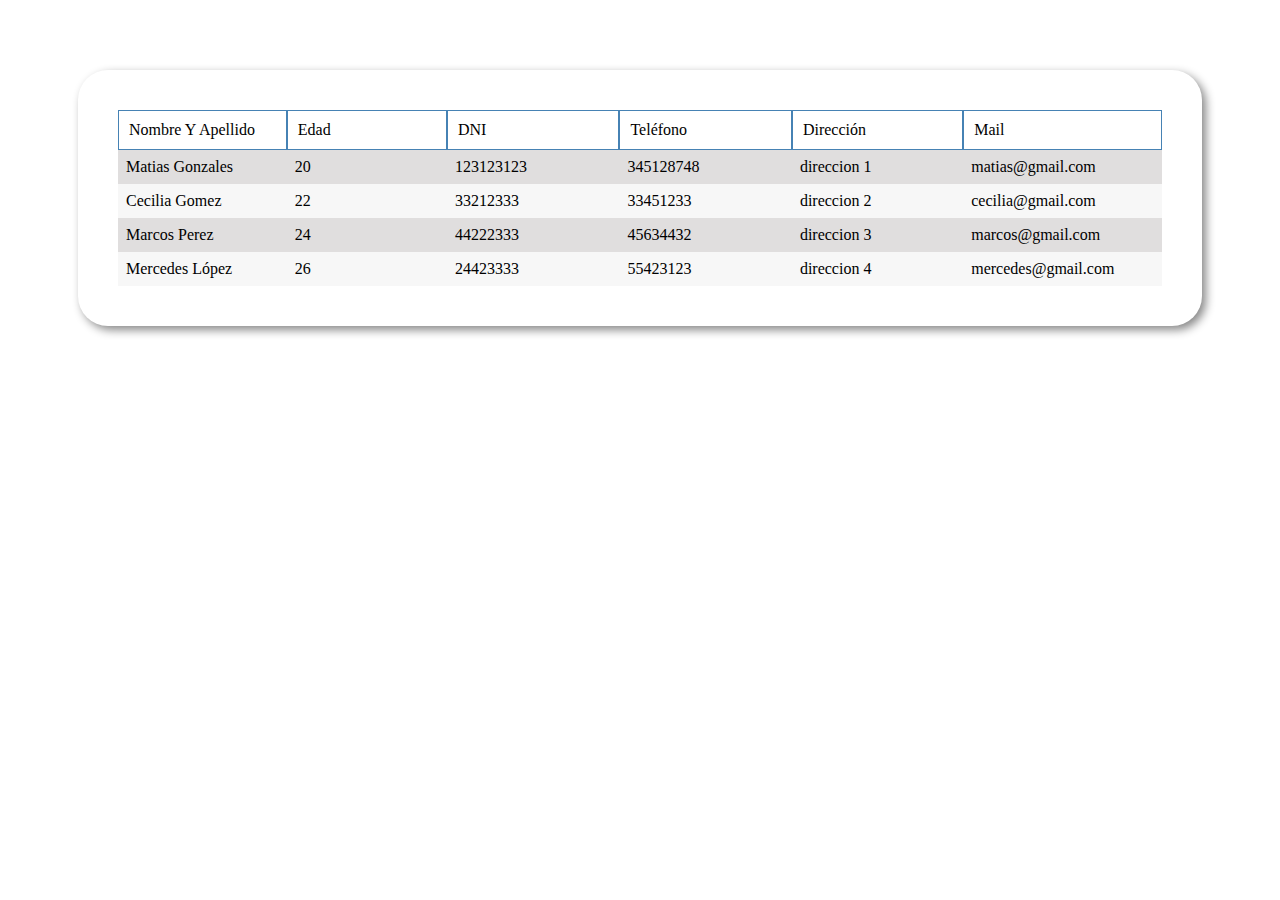
<file: R2/index.html>
<!DOCTYPE html>
<html lang="en">
<head>
    <meta charset="UTF-8">
    <meta http-equiv="X-UA-Compatible" content="IE=edge">
    <meta name="viewport" content="width=device-width, initial-scale=1.0">
    <link rel="stylesheet" href="style.css">
    <title>R1</title>
</head>
<body>
    <div class="content">
        <table id="tab-listado">
            <thead><tr class="">
                <td class="columna" class="" title="" >Nombre Y Apellido</td>
                <td class="columna" class="" title="" >Edad</td>
                <td class="columna" class="" title="" >DNI</td>
                <td class="columna" class="" title="" >Teléfono</td>
                <td class="columna" class="" title="" >Dirección</td>
                <td class="columna" class="" title="" >Mail</td>
                </tr></thead>
            <tbody>
                <tr class="fill">
                    <td>Matias Gonzales</td>
                    <td>20</td>
                    <td>123123123</td>
                    <td>345128748</td>
                    <td>direccion 1</td>
                    <td>matias@gmail.com</td>
                </tr>
                <tr class="nofill">
                    <td>Cecilia Gomez</td>
                    <td>22</td>
                    <td>33212333</td>
                    <td>33451233</td>
                    <td>direccion 2</td>
                    <td>cecilia@gmail.com</td>
                </tr>
                <tr class="fill">
                    <td>Marcos Perez</td>
                    <td>24</td>
                    <td>44222333</td>
                    <td>45634432</td>
                    <td>direccion 3</td>
                    <td>marcos@gmail.com</td>
                </tr>
                <tr class="nofill">
                    <td>Mercedes López</td>
                    <td>26</td>
                    <td>24423333</td>
                    <td>55423123</td>
                    <td>direccion 4</td>
                    <td>mercedes@gmail.com</td>
                </tr>
            </tbody>
    </div>
</body>
</html>
</file>
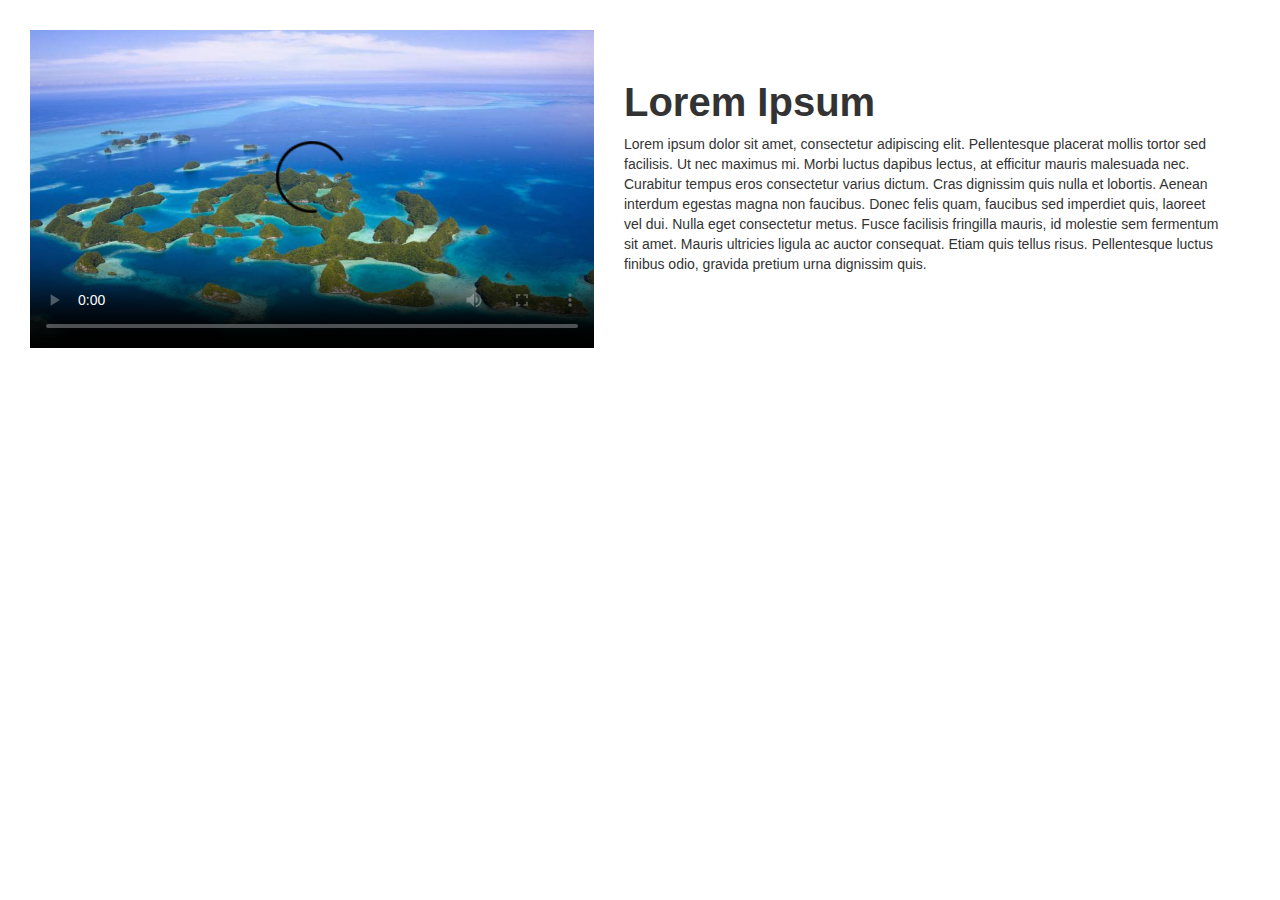
<file: R3/index.html>
<html lang="en">
  <head>
    <meta charset="UTF-8">
    <title>R2</title>
    <link rel="stylesheet" href="https://cdnjs.cloudflare.com/ajax/libs/twitter-bootstrap/3.3.7/css/bootstrap.min.css" />
    <link rel="stylesheet" href="css/style.css">
    <script src="https://ajax.googleapis.com/ajax/libs/jquery/2.1.1/jquery.min.js"></script>
    <script src="https://cdnjs.cloudflare.com/ajax/libs/twitter-bootstrap/3.3.7/js/bootstrap.min.js"></script>
    <script src="js/r3.js"></script>
  </head>
  <body>


  <div class="content">
    <a href="" data-toggle="modal" data-target="#myModal">
        <video width="600" height="400" controls poster="img/video.jpg">
            <source src="https://www.youtube.com/watch?v=ofUOATVjKF0" type="video/mp4">
        </video>
    </a>

    <div class="texts">
        <h2>Lorem Ipsum</h2>
        <p>Lorem ipsum dolor sit amet, consectetur adipiscing elit. Pellentesque placerat mollis tortor sed facilisis. Ut nec maximus mi. Morbi luctus dapibus lectus, at efficitur mauris malesuada nec. Curabitur tempus eros consectetur varius dictum. Cras dignissim quis nulla et lobortis. Aenean interdum egestas magna non faucibus. Donec felis quam, faucibus sed imperdiet quis, laoreet vel dui. Nulla eget consectetur metus. Fusce facilisis fringilla mauris, id molestie sem fermentum sit amet. Mauris ultricies ligula ac auctor consequat. Etiam quis tellus risus. Pellentesque luctus finibus odio, gravida pretium urna dignissim quis.</p>
    </div>
  </div>

  <!-- Modal -->
  <div class="modal fade" id="myModal" tabindex="-1" role="dialog" aria-labelledby="myModalLabel">
    <div class="modal-dialog" role="document">
      <div class="modal-content">
        <div class="modal-header">
          <button type="button" class="close" data-dismiss="modal" aria-label="Close"><span aria-hidden="true">&times;</span></button>
          <h4 class="modal-title" id="myModalLabel">Reproducción</h4>
        </div>
        <div class="modal-body">
          <!-- <video controls id="video1">
            <source src="https://www.youtube.com/watch?v=ofUOATVjKF0" type="video/mp4">
          </video> -->
          <iframe width="560" height="315" src="https://www.youtube.com/embed/4eiCKQkXbfU" title="YouTube video player" frameborder="0" allow="accelerometer; autoplay; clipboard-write; encrypted-media; gyroscope; picture-in-picture" allowfullscreen></iframe>
        </div>
        <div class="modal-footer">
          <button type="button" class="btn btn-default" data-dismiss="modal">Close</button>
        </div>
      </div>
    </div>
  </div>
    
  </body>
</html>
</file>
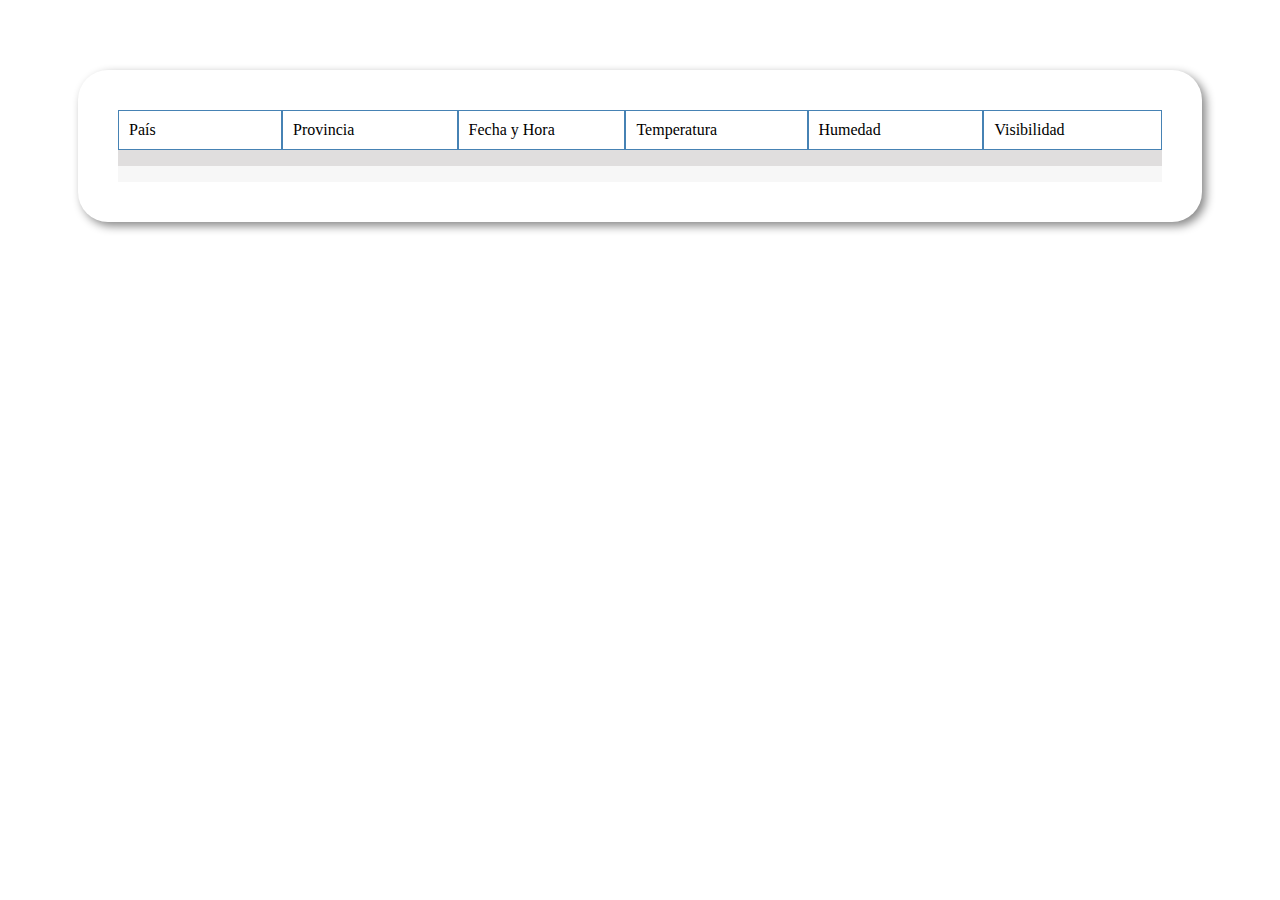
<file: R4/index.html>
<!DOCTYPE html>
<html lang="en">
<head>
    <meta charset="UTF-8">
    <meta http-equiv="X-UA-Compatible" content="IE=edge">
    <meta name="viewport" content="width=device-width, initial-scale=1.0">
    <link rel="stylesheet" href="css/style.css">
    <script src="js/js.js"></script>
    <title>R4</title>
</head>
<body>
    <div class="content">
        <table id="tab-listado">
            <thead><tr class="">
                <td class="columna" class="" title="" >País</td>
                <td class="columna" class="" title="" >Provincia</td>
                <td class="columna" class="" title="" >Fecha y Hora</td>
                <td class="columna" class="" title="" >Temperatura</td>
                <td class="columna" class="" title="" >Humedad</td>
                <td class="columna" class="" title="" >Visibilidad</td>
                </tr></thead>
            <tbody>
                <tr class="fill">
                    <td id="pais"></td>
                    <td id="provincia"></td>
                    <td id="hora"></td>
                    <td id="temp"></td>
                    <td id="humedad"></td>
                    <td id="visibilidad"></td>
                </tr>
                <tr class="nofill">
                    <td id="pais1"></td>
                    <td id="provincia1"></td>
                    <td id="hora1"></td>
                    <td id="temp1"></td>
                    <td id="humedad1"></td>
                    <td id="visibilidad1"></td>
                </tr>
            </tbody>
    </div>
</body>
</html>
</file>
<file: R2/style.css>
.content {
    margin: 70px;
    padding: 40px;
    border-radius: 30px;
    box-shadow: 4px 4px 10px #888;
  }
  

td.columna {
    border: 1px solid steelblue;
    padding: 10px;
    width: 200px;
}

table#tab-listado {
    border-spacing: 0px;
    text-align: left;
}

td {
    padding: 8px;
}

tr.fill {
    background-color: #e0dede;
}

tr.nofill {
    background-color: #f7f7f7;
}
</file>
<file: R3/css/style.css>
video{
    width:564px;
    height:auto
}

.content {
    display: flex;
    padding: 30px;
}

.texts {
    padding: 30px;
}

h2 {font-size: 40px;font-weight: 900;}

@media screen and (max-width: 1024px) {
    .content {
        display: block;
    }
}

@media screen and (max-width: 622px) {
    video{
        width: 92%;
        padding-left: 30px;
        height:auto
    }
}
</file>
<file: R4/css/style.css>
.content {
    margin: 70px;
    padding: 40px;
    border-radius: 30px;
    box-shadow: 4px 4px 10px #888;
  }
  

td.columna {
    border: 1px solid steelblue;
    padding: 10px;
    width: 200px;
}

table#tab-listado {
    border-spacing: 0px;
    text-align: left;
}

td {
    padding: 8px;
}

tr.fill {
    background-color: #e0dede;
}

tr.nofill {
    background-color: #f7f7f7;
}
</file>
